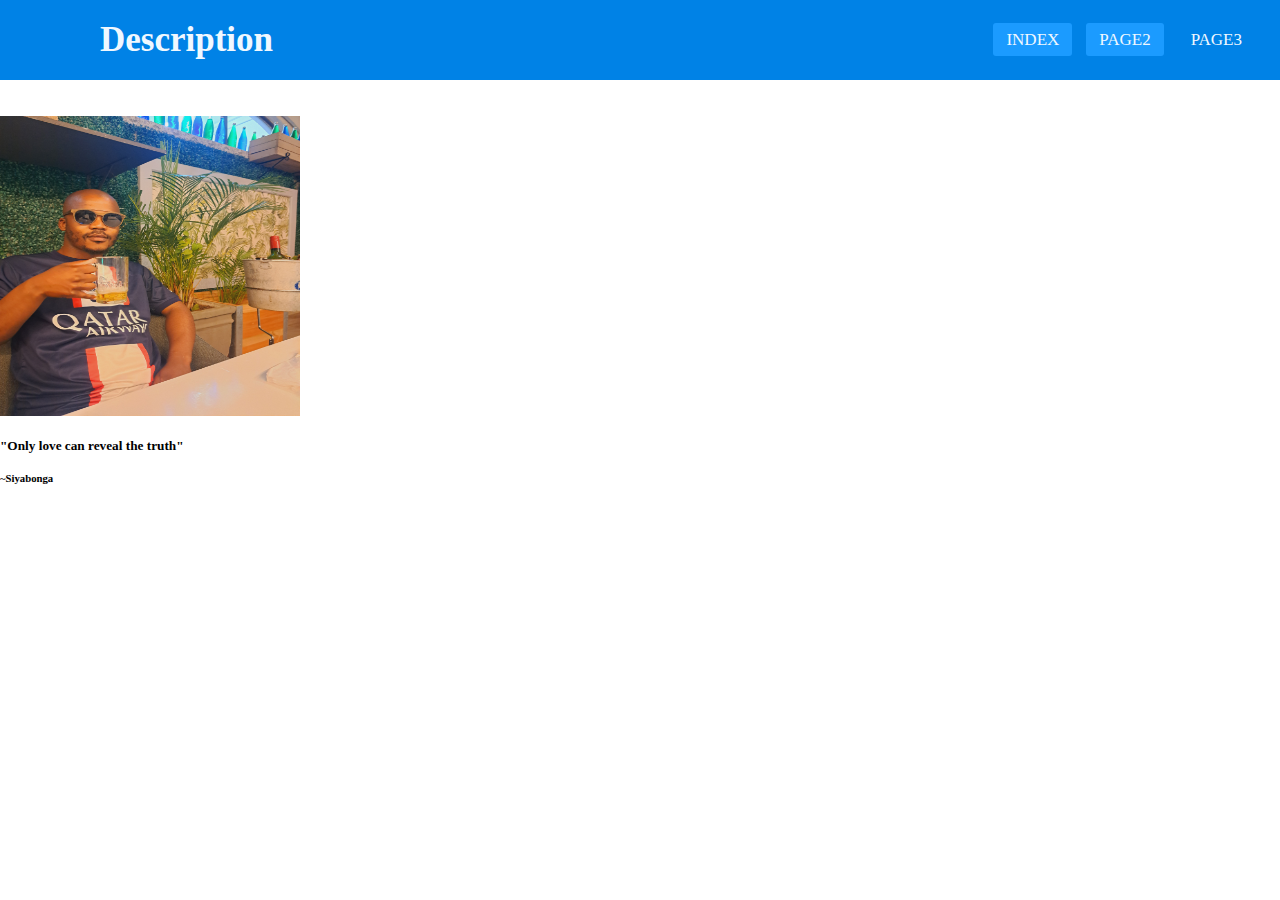
<file: index.html>
<!DOCTYPE html>
<html lang="eng" dir="ltr">
<head>
    <meta charset="utf-8">
    <title>Application Nav</title>
    <meta name="viewport" content="width=device-width, initial-scale=1.0">
    <link rel="stylesheet" href="./1page.css">
    <script src="file:///C:/Users/CodeTribe08/Desktop/Three%20page%20Application/res/page2.html"></script>
    
</head>
<body>
    <nav>
        <input type="checkbox" id="check">
        <label for="check" class="checkbtn">
            <i class="fas fa-bars"></i>
            </label>
        <label class="logo">Description</label>
        <ul>
            <li><a class="active" href="index">Index</a></li>
            <li><a class="active" href="./res/page2.html">Page2</a></li>
            <li><a href="#">Page3</a></li>
        </ul>
    </nav>
    <section>

    </section>
    <br></br>
    <img src="./res/Siya.jpg" width="300px" height="300px">
    <br></br>
    <p>
        <h5>"Only love can reveal the truth"</h5><br><h6>~Siyabonga</h6>
    </p>
</body>

</html>
</file>
<file: 1page.css>
*{
    padding: 0;
    margin: 0;
    text-decoration: wavy;
    list-style: none;
    box-sizing: border-box;
}
body{
    font-family: montserrat;
}
nav{
    background: #0082e6;
    height: 80px;
    width: 100%;
}
label.logo{
    color: aliceblue;
    font-size: 35px;
    line-height: 80px;
    padding: 0 100px;
    font-weight: bold;
}
nav ul{
    float: right;
    margin-right: 20px;
}
nav ul li{
    display: inline-block;
    line-height: 80px;
    margin: 0 5px;
}
nav ul li a{
    color: aliceblue;
    font-size: 17px;
    padding: 7px 13px;
    border-radius: 3px;
    text-transform: uppercase;
}
a.active,a:hover{
    background: #1b9bff;
    transition: .5s;
}
.checkbtn{
    font-size: 30px;
    color: aliceblue;
    float: right;
    line-height: 80px;
    margin-right: 40px;
    cursor: pointer;
    display: none;
}
#check{
    display: none;
}
@media (max-width: 952px){
    label.logo{
        font-size: 30px;
        padding-left: 50px;
    }
    nav ul li a{
        font-size: 60px;

    }
}
@media (max-width: 858px){{
    .checkbtn{
        display: block;
    }
}
ul{
    position: fixed;
    width: 100%;
    height: 100vh;
    background: #2c3e50;
    top: 80px;
    left: -100%;
    text-align: center;
    transition: all .5s;
}
nav ul li{
    display: block;
    margin: 50px 0;
    line-height: 30px;
}
nav ul li a{
    font-size: 20px;
}
a:hover,a.active{
    background: none;
    color: #0082e6;
}
#check:checked ~ ul{
    left: 0;
}}
section{
    background: url(./res/dining.jpg) no-repeat;
    background-size: cover;
    height: calc(100vh - 8-px);
}
</file>
